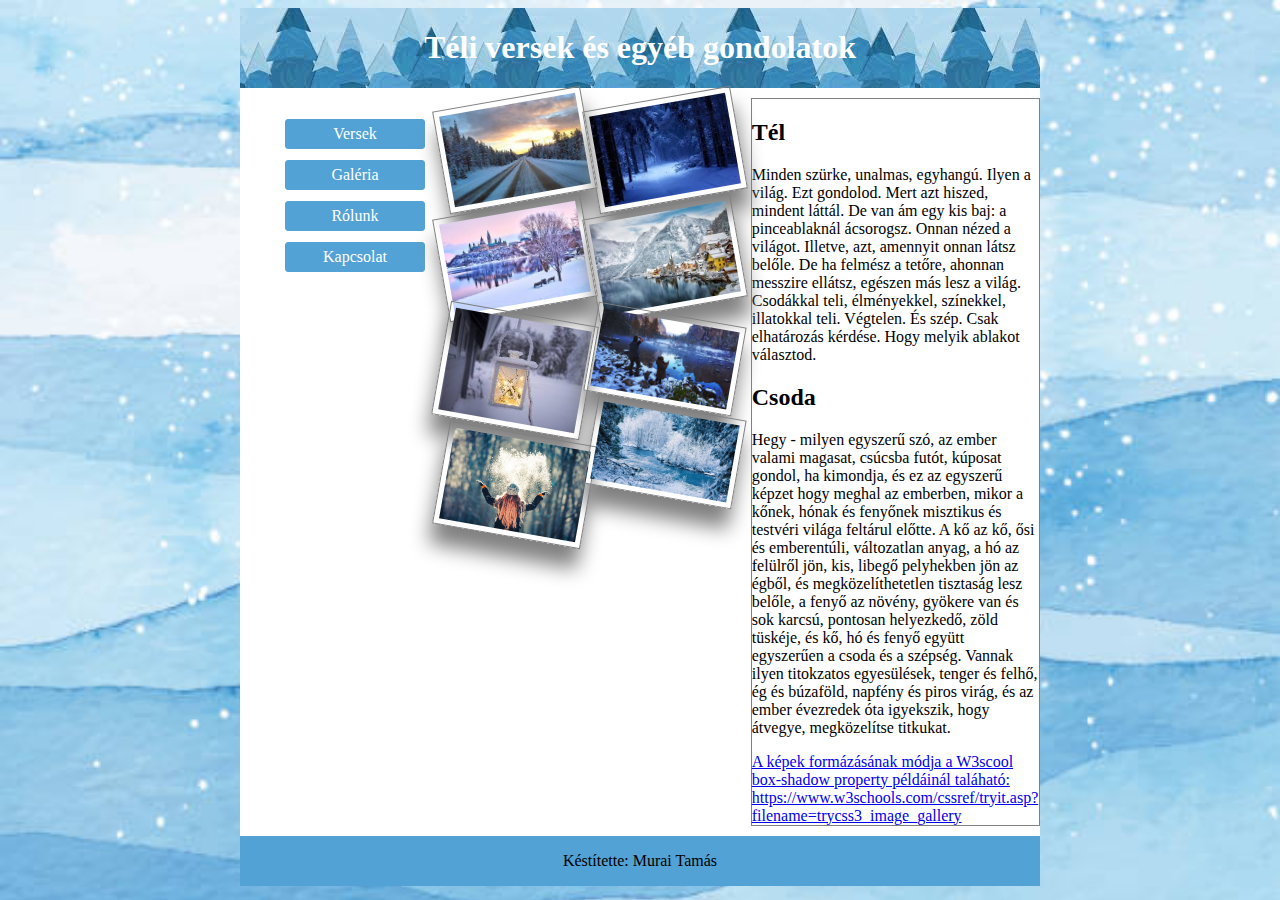
<file: index.html>
<!DOCTYPE html>
<html lang="hu">
<head>
    <meta charset="UTF-8">
    <meta name="viewport" content="width=device-width, initial-scale=1.0">
    <link rel="stylesheet" href="stilus.css">
    <title>Murai Tamás</title>
</head>
<body>
    <main>
        <header>
            <h1>Téli versek és egyéb gondolatok</h1>
        </header>
        <nav>
            <ul>
                <li><a href="versek.html">Versek</a></li>
                <li><a href="#">Galéria</a></li>
                <li><a href="#">Rólunk</a></li>
                <li><a href="#">Kapcsolat</a></li>
            </ul>
        </nav>
        <article>
            <div class="felso">
                <div class="ball"><img src="kepek/tel1.jpg" alt="kép"></div>
                <div class="ball"><img src="kepek/tel4.jpg" alt="kép"></div>
                <div class="jobb"><img src="kepek/tel2.jpg" alt="kép"></div>
                <div class="jobb"><img src="kepek/tel5.jpg" alt="kép"></div>
            </div>
            <div class="also">
                <div class="ball"><img src="kepek/tel7.jpg" alt="kép"></div>
                <div class="ball"><img src="kepek/tel3.jpg" alt="kép"></div>
                <div class="jobb"><img src="kepek/tel8.jpg" alt="kép"></div>
                <div class="jobb"><img src="kepek/tel6.jpg" alt="kép"></div>
            </div>

        </article>
        <aside>
            <h2>Tél</h2>
            <p>Minden szürke, unalmas, egyhangú. Ilyen a világ.
                Ezt gondolod. Mert azt hiszed, mindent láttál.
                De van ám egy kis baj: a pinceablaknál ácsorogsz.
                Onnan nézed a világot.
                Illetve, azt, amennyit onnan látsz belőle.
                De ha felmész a tetőre, ahonnan messzire ellátsz, egészen más lesz a világ.
                Csodákkal teli, élményekkel, színekkel, illatokkal teli.
                Végtelen.
                És szép.
                Csak elhatározás kérdése.
                Hogy melyik ablakot választod.</p>

            <h2>Csoda</h2>
            <p>Hegy - milyen egyszerű szó, az ember valami magasat, csúcsba futót, kúposat gondol, ha kimondja, és ez az egyszerű képzet hogy meghal az emberben, mikor a kőnek, hónak és fenyőnek misztikus és testvéri világa feltárul előtte.
                A kő az kő, ősi és emberentúli, változatlan anyag, a hó az felülről jön, kis, libegő pelyhekben jön az égből, és megközelíthetetlen tisztaság lesz belőle, a fenyő az növény, gyökere van és sok karcsú, pontosan helyezkedő, zöld tüskéje, és kő, hó és fenyő együtt egyszerűen a csoda és a szépség.
                Vannak ilyen titokzatos egyesülések, tenger és felhő, ég és búzaföld, napfény és piros virág, és az ember évezredek óta igyekszik, hogy átvegye, megközelítse titkukat.</p>
        
            <a href="#">A képek formázásának módja a W3scool box-shadow property példáinál taláható: https://www.w3schools.com/cssref/tryit.asp?filename=trycss3_image_gallery</a>
        </aside>
        <footer>
            <p>Késtítette: Murai Tamás</p>
        </footer>
    </main>
    
</body>
</html>
</file>
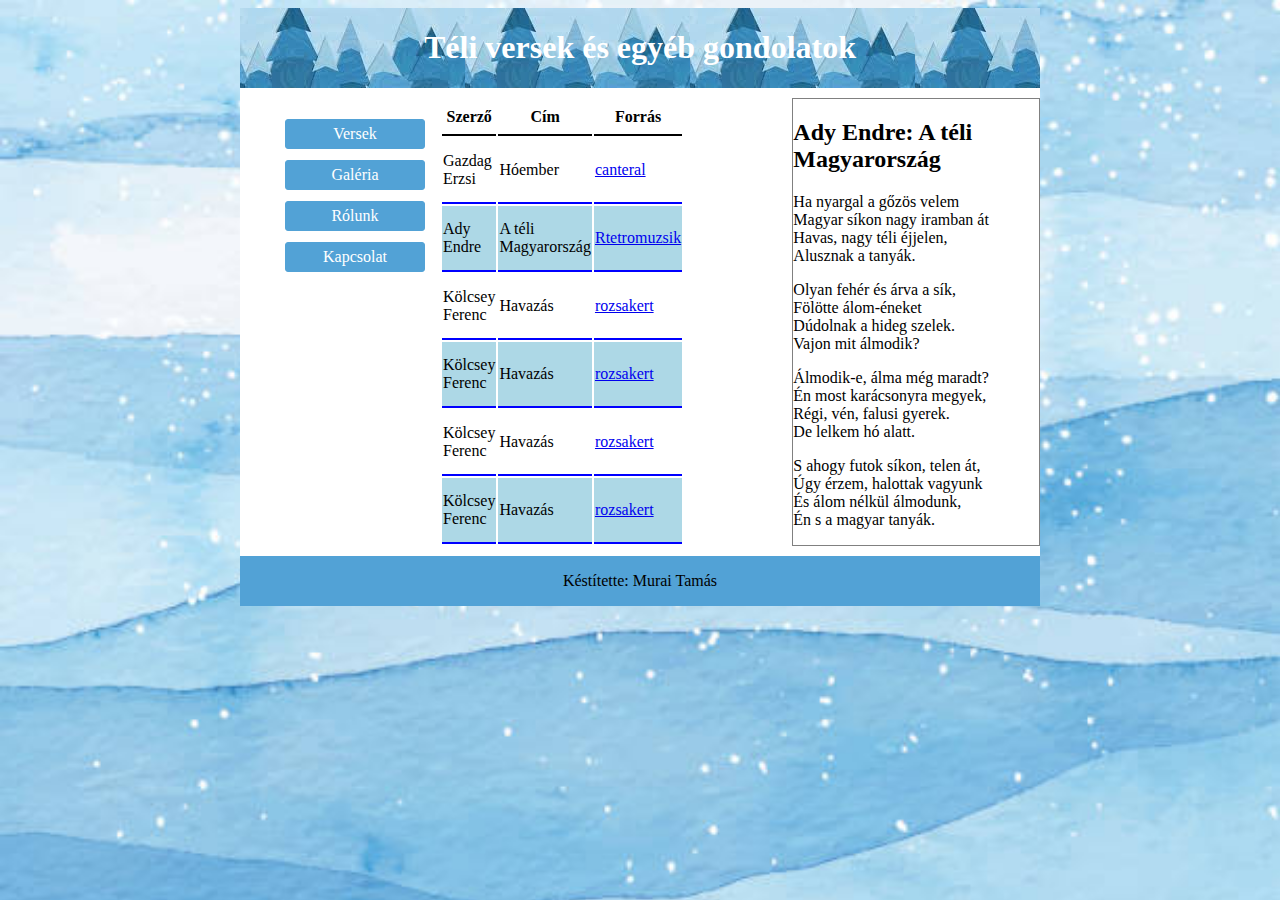
<file: versek.html>
<!DOCTYPE html>
<html lang="hu">
<head>
    <meta charset="UTF-8">
    <meta name="viewport" content="width=device-width, initial-scale=1.0">
    <link rel="stylesheet" href="stilus.css">
    <title>Murai Tamás</title>
</head>
<body>
    <main>
        <header>
            <h1>Téli versek és egyéb gondolatok</h1>
        </header>
        <nav>
            <ul>
                <li><a href="versek.html">Versek</a></li>
                <li><a href="index.html">Galéria</a></li>
                <li><a href="#">Rólunk</a></li>
                <li><a href="#">Kapcsolat</a></li>
            </ul>
        </nav>
        <article>
            <table>
                <tr>
                    <th>Szerző</th>
                    <th>Cím</th>
                    <th>Forrás</th>
                </tr>
                <tr>
                    <td>Gazdag Erzsi</td>
                    <td>Hóember</td>
                    <td><a href="http://">canteral</a></td>
                </tr>
                <tr>
                    <td>Ady Endre</td>
                    <td>A téli Magyarország</td>
                    <td><a href="http://">Rtetromuzsik</a></td>
                </tr>
                <tr>
                    <td>Kölcsey<br> Ferenc</td>
                    <td>Havazás</td>
                    <td><a href="http://">rozsakert</a></td>
                </tr>
                <tr>
                    <td>Kölcsey<br> Ferenc</td>
                    <td>Havazás</td>
                    <td><a href="http://">rozsakert</a</td>
                </tr>
                <tr>
                    <td>Kölcsey<br> Ferenc</td>
                    <td>Havazás</td>
                    <td><a href="http://">rozsakert</a></td>
                </tr>
                <tr>
                    <td>Kölcsey<br> Ferenc</td>
                    <td>Havazás</td>
                    <td><a href="http://">rozsakert</a></td>
                </tr>
                
            </table>
        </article>
        <aside>
            <h2>Ady Endre: A téli Magyarország</h2>
            <P>Ha nyargal a gőzös velem<br>
            Magyar síkon nagy iramban át<br>
            Havas, nagy téli éjjelen,<br>
            Alusznak a tanyák.</P>
            <p>Olyan fehér és árva a sík,<br>
            Fölötte álom-éneket<br>
            Dúdolnak a hideg szelek.<br>
            Vajon mit álmodik?</p>

            <p>Álmodik-e, álma még maradt?<br>
            Én most karácsonyra megyek,<br>
            Régi, vén, falusi gyerek.<br>
            De lelkem hó alatt.</p>
            
            <p>S ahogy futok síkon, telen át,<br>
            Úgy érzem, halottak vagyunk<br>
            És álom nélkül álmodunk,<br>
            Én s a magyar tanyák.</P>
        </aside>
        <footer>
            <p>Késtítette: Murai Tamás</p>
        </footer>
    </main>
    
</body>
</html>
</file>
<file: stilus.css>
*{
    box-sizing: border-box;
}
main{
    max-width: 800px;
    width: 80%;
    margin: auto;
    background-color: white;
}
header{
    background-image: url("kepek/fejlec.jpg");
    color: white;
    text-align: center;
}
body{
    background-image: url("kepek/hatter.jpg");
    background-size: cover;

}
article{
    display: grid;
    grid-template-columns: 1fr 1fr 1fr ;
}
.ball img{
    rotate:-10deg;
}
.jobb img{
    rotate :10deg;
}
article img{
    border: 1px solid gray;
    width: 150px;
    box-shadow: gray 0px 20px 20px 0px;
    padding:5px;
    gap:10px;
    
    
}
tr:nth-child(odd) td:nth-child(odd){
    background-color: lightblue;
}
tr:nth-child(odd) td:nth-child(even){
    background-color: lightblue;
}
th{
    border-bottom: 2px solid black;
}
td{
    border-bottom: 2px solid blue;
}
nav ul a{
    color: white;
}
aside{
    border: 1px solid gray;
    text-align: left;
}
nav ul {
    text-align: center;
    display: grid;
    grid-template-columns: 150px;
    gap:1px;
}

li{
    border: 1px solid rgb(82, 162, 214);
    background-color: rgb(82, 162, 214);
    border-radius: 3px;
    list-style: none;
    margin: 5px;
    padding: 5px;
        
}
footer{
    text-align: center;
}

nav ul a{
    text-decoration: none;
}
header{
    grid-area: h;
}
nav{
    grid-area: n;
}
article{
    grid-area: a;
}
aside{
    grid-area: as;
}
footer{
    background-color: rgb(82, 162, 214);
    grid-area: f;
}
main{
    display:grid;
    grid-template-columns: 3fr;
    gap:10px;
    grid-template-areas: 
        "h h h"
        "n a as"
        "f f f"
        ;
}
@media screen and (max-width:600px  ){
    
    nav ul{
        
        grid-template-columns: 1fr;
        list-style: none;
        
    }
    main{
        width:100%;
        grid-template-columns: 1fr;
    gap:10px;
    grid-template-areas:
        "h "
        "n "
        "a" 
        "as"
        "f "
        ;
    }
    
}
</file>
